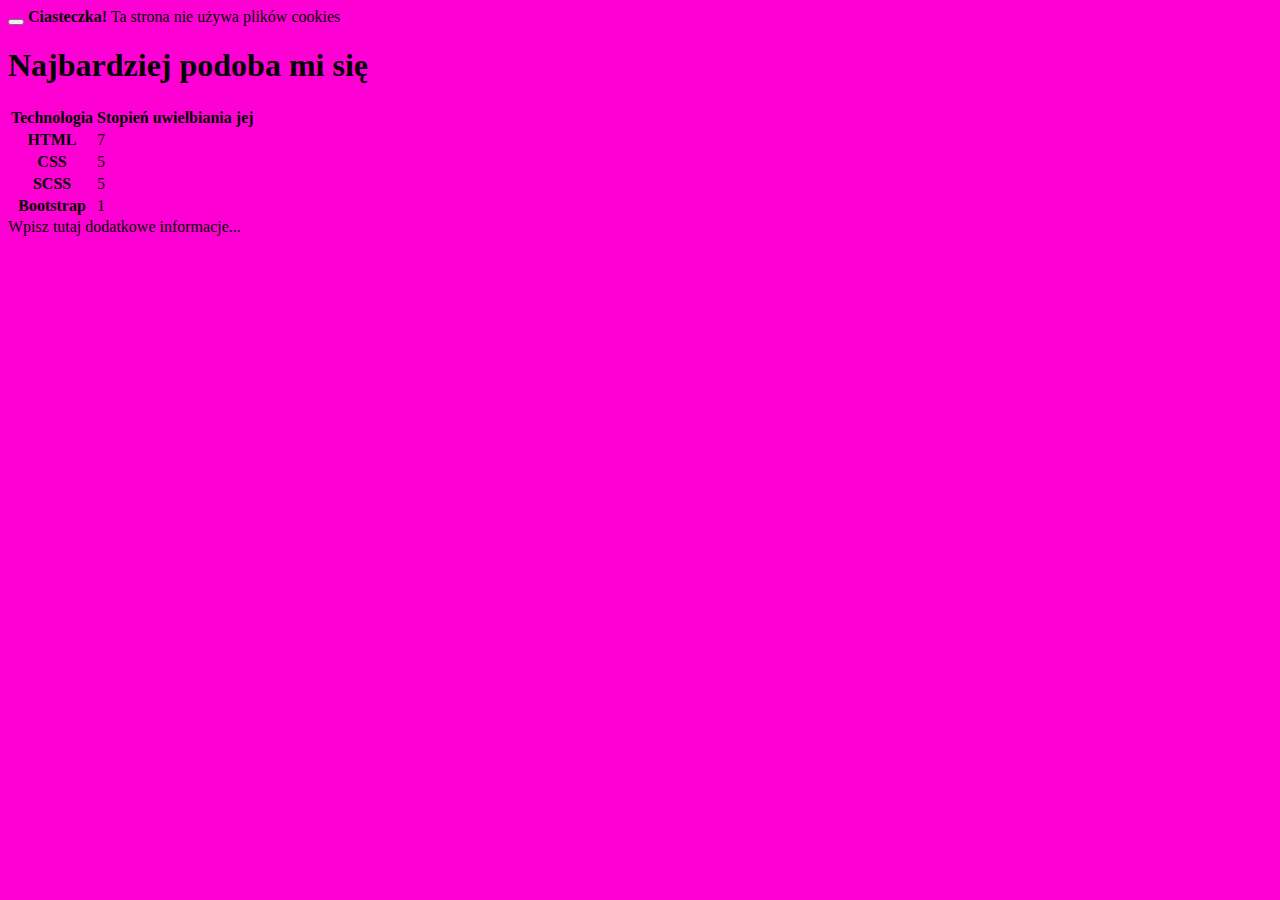
<file: formularz/index.html>
<!DOCTYPE html>
<html lang="en">
<head>
    <meta charset="UTF-8">
    <meta http-equiv="X-UA-Compatible" content="IE=edge">
    <meta name="viewport" content="width=device-width, initial-scale=1.0">
    <title>Document</title>
    <!-- CSS only -->
<link href="https://cdn.jsdelivr.net/npm/bootstrap@5.2.1/dist/css/bootstrap.min.css" rel="stylesheet" integrity="sha384-iYQeCzEYFbKjA/T2uDLTpkwGzCiq6soy8tYaI1GyVh/UjpbCx/TYkiZhlZB6+fzT" crossorigin="anonymous">
<!-- JavaScript Bundle with Popper -->
<script src="https://cdn.jsdelivr.net/npm/bootstrap@5.2.1/dist/js/bootstrap.bundle.min.js" integrity="sha384-u1OknCvxWvY5kfmNBILK2hRnQC3Pr17a+RTT6rIHI7NnikvbZlHgTPOOmMi466C8" crossorigin="anonymous"></script>
<link rel="stylesheet" href="style.css">
<link rel="stylesheet" href="style.scss">
</head>
<body>


   <div class="alert alert-warning alert-dismissible fade show" role="alert">
    <button type="button" class="btn-close" data-bs-dismiss="alert" aria-label="Close"></button>
    <strong>Ciasteczka!</strong> Ta strona nie używa plików cookies
  </div>

  <main class="container">
    <h1>Najbardziej podoba mi się</h1>
    
    <table class="table">
      <thead>
        <tr>
          <th scope="col">Technologia</th>
          <th scope="col">Stopień uwielbiania jej</th>
        </tr>
      </thead>
      <tbody class="table-group-divider">
        <tr>
          <th scope="row">HTML</th>
          <td>7</td>
        </tr>
        <tr>
          <th scope="row">CSS</th>
          <td>5</td>
        </tr>
        <tr>
          <th scope="row">SCSS</th>
          <td>5</td>
        </tr>
        <tr>
          <th scope="row">Bootstrap</th>
          <td>1</td>
        </tr>
      </tbody>
    </table>

    <div class="container border p-5 text-center">
      Wpisz tutaj dodatkowe informacje...
    </div>

  </main>
</body>
</html>
</file>
<file: formularz/style.css>
body {
    background-color: rgb(255, 0, 212);
    }
</file>
